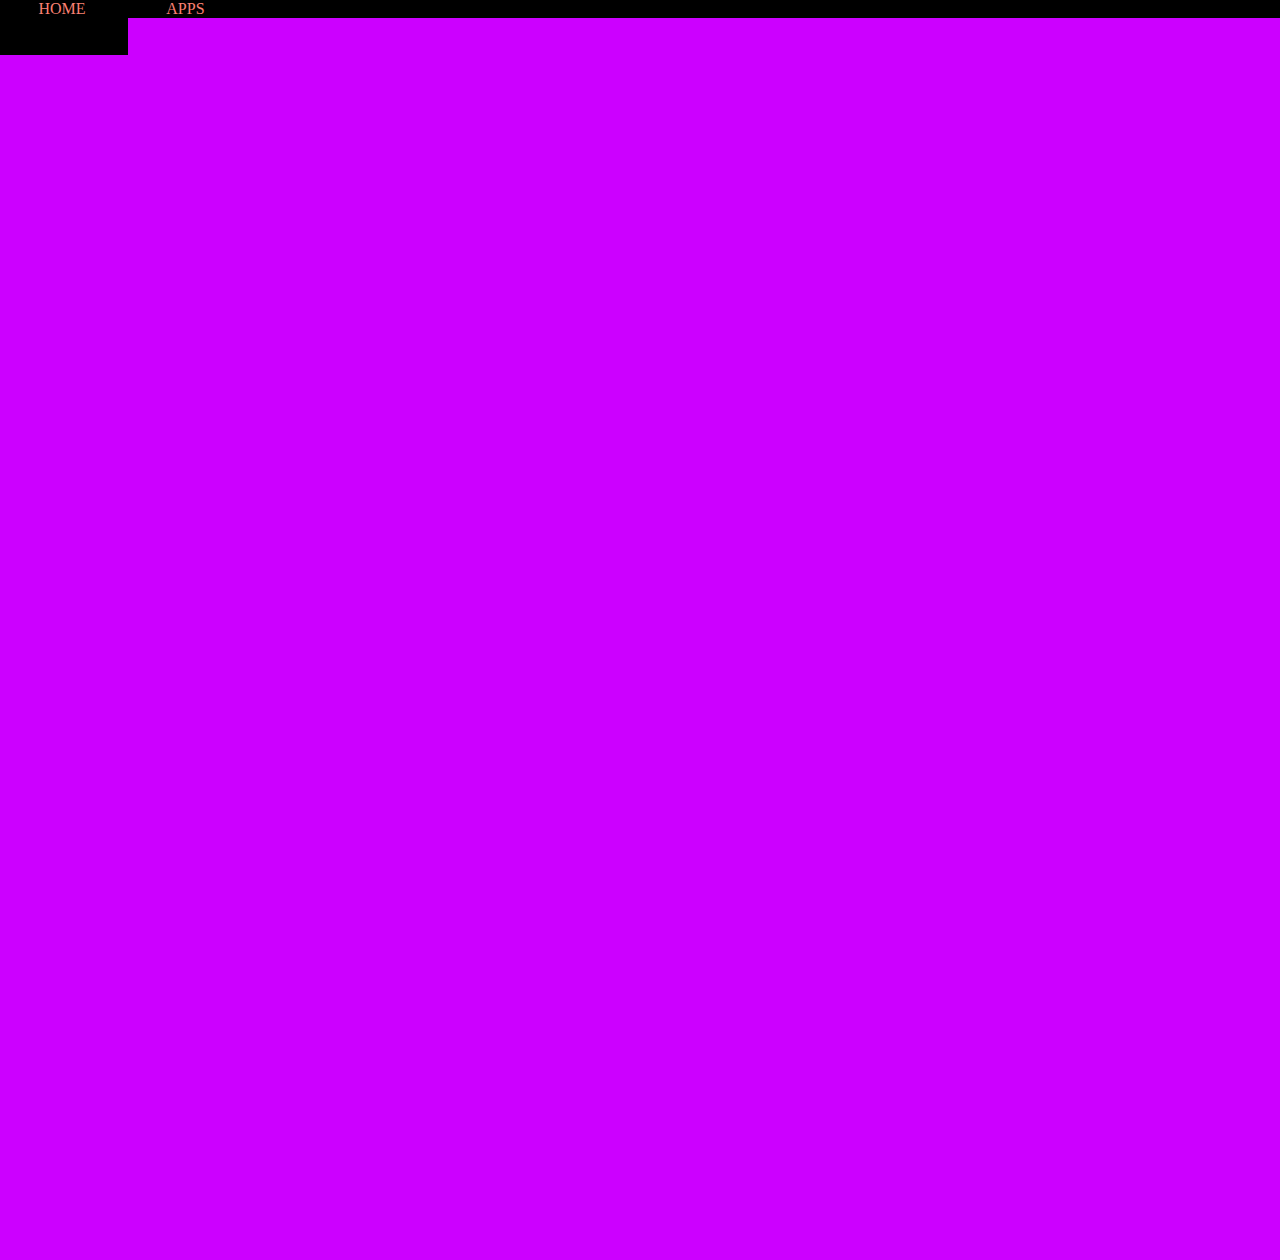
<file: apps.html>
<html>
<head>
<link rel="stylesheet" href="style.css">
</head>
<body>
<center>


  <iframe width="392" height="620" style="border: 0px;" 
         src="https://studio.code.org/projects/applab/K15DSG7PWd6fD2JwGVH2JTAdhy5_Cy4CPo3y8EpORzg/embed"></iframe>
    
   <iframe width="392" height="620" style="border: 0px;" 
           src="https://studio.code.org/projects/applab/olhhg6x49hYbzAp2PZROe6IzaA7hCWIr7Ibv8L1tHWx/embed?nosource"></iframe>
  
  <iframe width="392" height="620" style="border: 0px;" 
  src="https://studio.code.org/projects/applab/YF7tyJj4lkUObdurTrQsKgKOLE6GTQNzBGYmTAbQKd2/embed?nosource"></iframe>
  
 <iframe width="392" height="620" style="border: 0px;" 
         src="https://studio.code.org/projects/applab/DBKPh4ZrRIFI7aIJKAANrZVUsPsDgFEVQ_OT87VwlZR/embed?nosource"></iframe>
  
</center>
<nav>
<li><a href="index.html">HOME </a></li>
<li><a href="apps.html">APPS </a></li>
</nav>
</body>
</html>
</file>
<file: style.css>
body {
  background-color: #CC00FF
}

h1 {
  color: white;
  text-align: center;
  font-size: 100px;
   text-shadow:4px 4px black;
}

nav{
  list-style-type: none;
  position: fixed;
  background-color:black;
  width:100%;
  top: 0;
  left:0;
}
li{display: inline;
padding: 3%;
}
li:hover {
  background-color: black;}
a{
  text-decoration: none;
  color: salmon;
}
</file>
